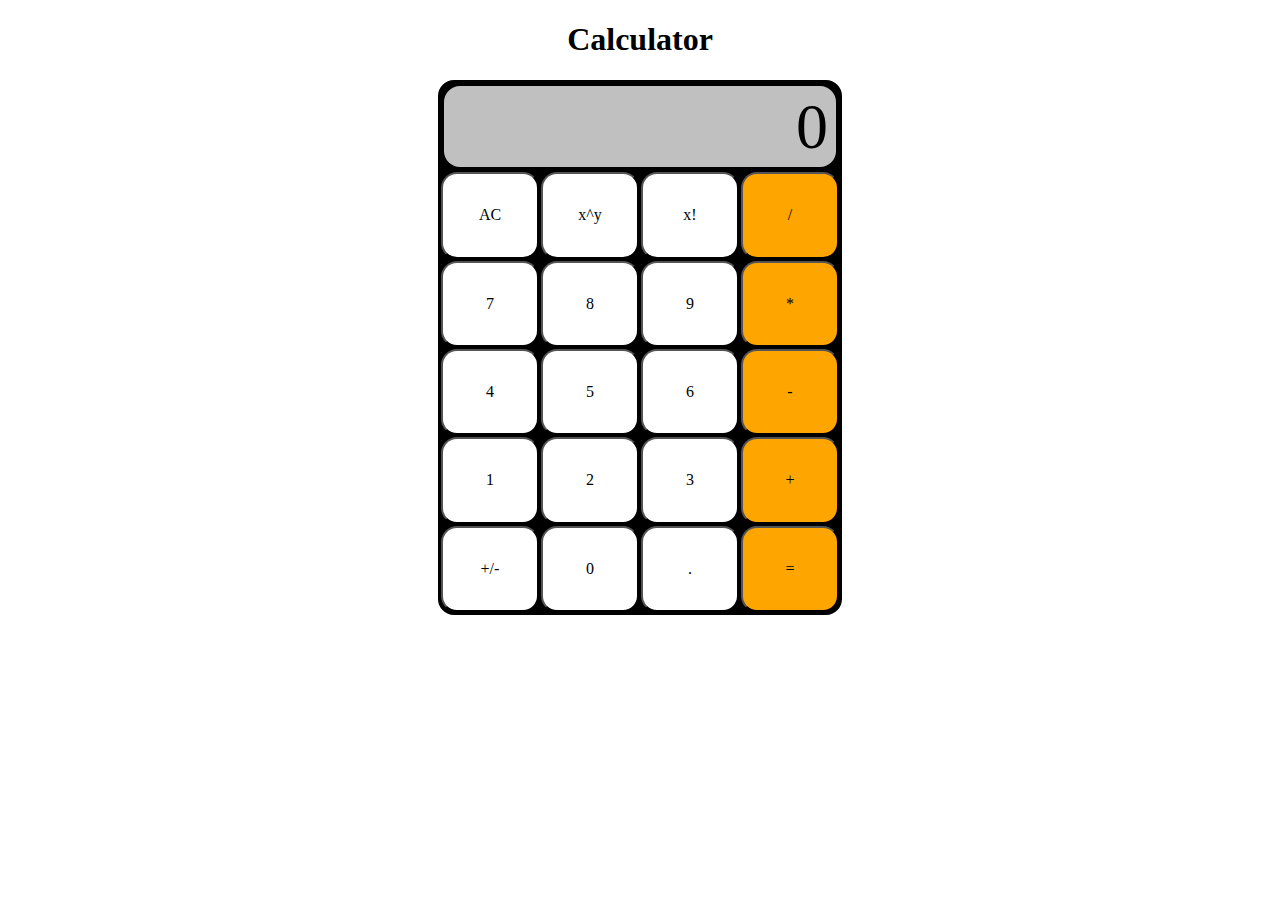
<file: calculator/index.html>
<!DOCTYPE html>
<html lang="en">
<head>
    <meta charset="UTF-8">
    <meta name="viewport" content="width=device-width, initial-scale=1.0">
    <title>Calculator</title>
    <link rel="stylesheet" href="styles/normalize.css">
    <link rel="stylesheet" href="./styles/style.css">
</head>
<body>
    <h1 id="title">Calculator</h1>
    <div id="container">
        <div id="display">0</div>
        <button id="ac" class="btn">AC</button>
        <button id="exp" class="btn">x^y</button>
        <button id="fact" class="btn">x!</button>
        <button id="divide" class="btn op">/</button>

        <button id="7" class="btn num">7</button>
        <button id="8" class="btn num">8</button>
        <button id="9" class="btn num">9</button>
        <button id="multiply" class="btn op">*</button>

        <button id="4" class="btn num">4</button>
        <button id="5" class="btn num">5</button>
        <button id="6" class="btn num">6</button>
        <button id="minus" class="btn op">-</button>

        <button id="1" class="btn num">1</button>
        <button id="2" class="btn num">2</button>
        <button id="3" class="btn num">3</button>
        <button id="plus" class="btn op">+</button>

        <button id="plusminus" class="btn">+/-</button>
        <button id="0" class="btn num">0</button>
        <button id="decimal" class="btn">.</button>
        <button id="equals" class="btn op">=</button>
        <div></div>
    </div>
    <script src="./scripts/main.js"></script>
</body>
</html>
</file>
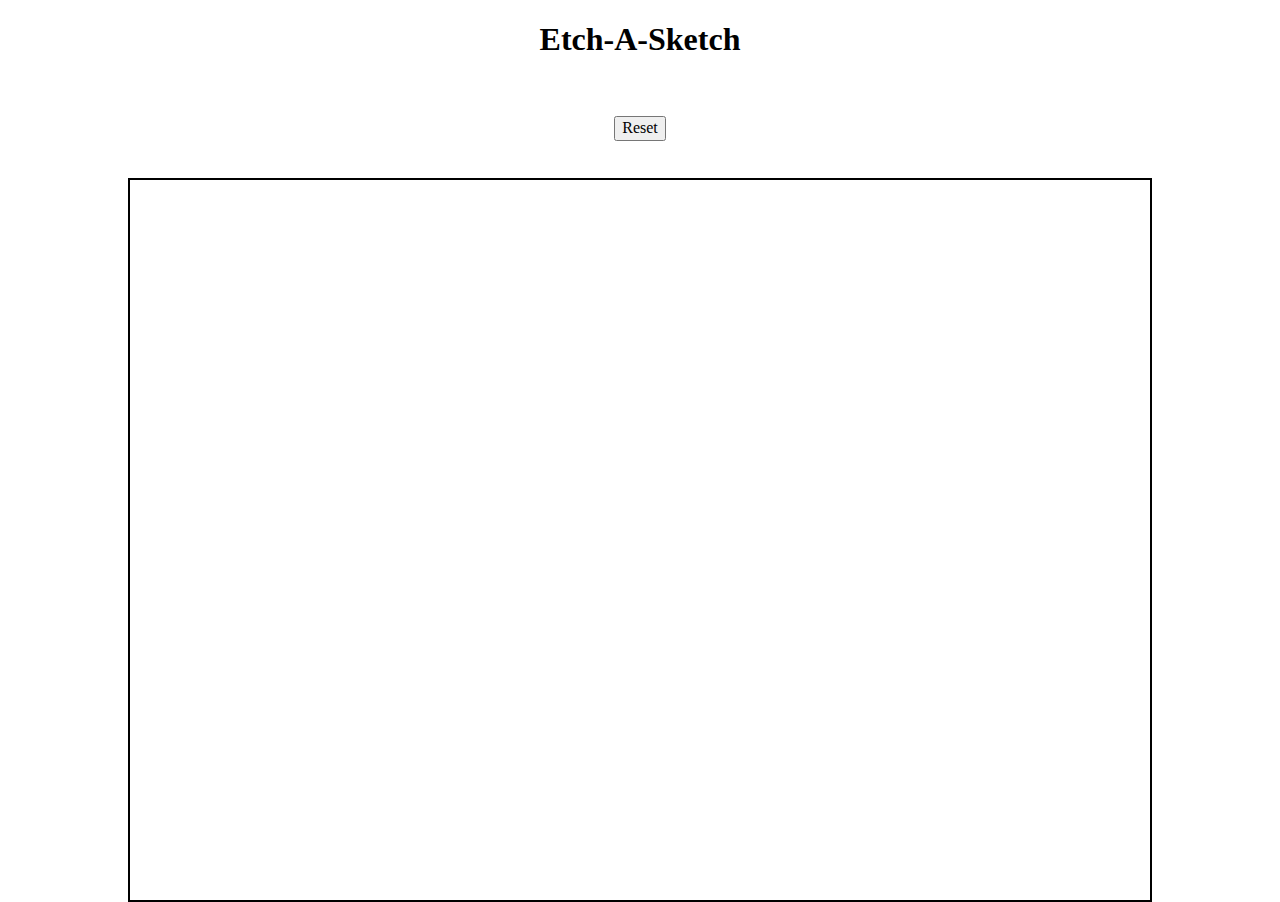
<file: etch-a-sketch/index.html>
<!DOCTYPE html>
<html lang="en">
<head>
    <meta charset="UTF-8">
    <meta name="viewport" content="width=device-width, initial-scale=1.0">
    <title>Etch-A-Sketch</title>
    <link rel="stylesheet" href="./styles/normalize.css">
    <link rel="stylesheet" href="./styles/style.css">
</head>
<body>
    <h1 id="title">
        Etch-A-Sketch
    </h1>
    <br><br>
    <button id="reset">Reset</button>
    <br><br>
    <div id="container">

    </div>
    <script src="./scripts/main.js"></script>
</body>
</html>
</file>
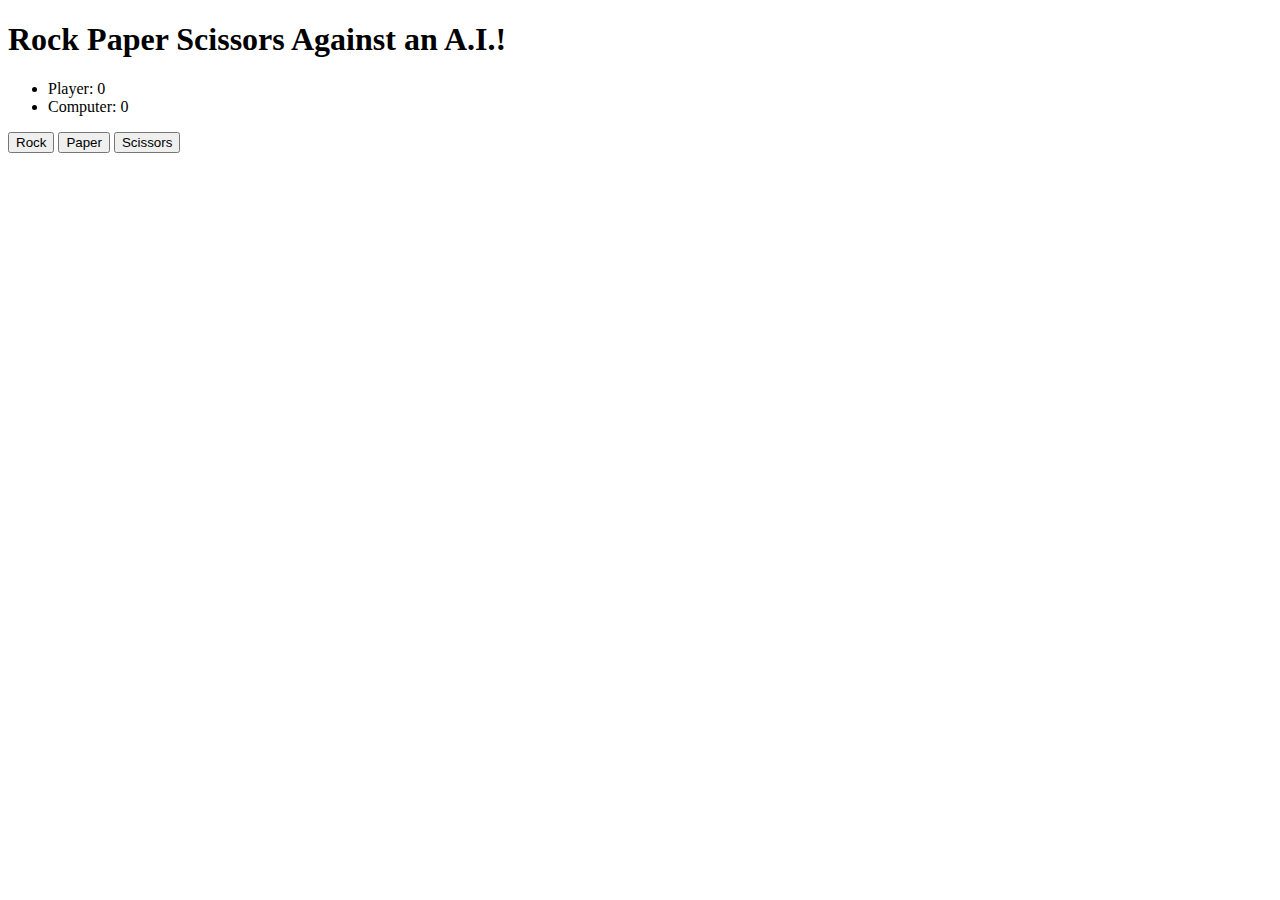
<file: rock-paper-scissors/index.html>
<!DOCTYPE html>
<html lang="en">
<head>
    <meta charset="UTF-8">
    <meta name="viewport" content="width=device-width, initial-scale=1.0">
    <title>Basic RPS</title>
</head>
<body>
    <h1>Rock Paper Scissors Against an A.I.!</h1>
    <div id="score">
        <ul>
            <li id="player">Player: 0</li>
            <li id="computer">Computer: 0</li>
        </ul>
    </div>
    <div id="options">
        <button id="rock">Rock</button>
        <button id="paper">Paper</button>
        <button id="scissors">Scissors</button>
    </div>
    <br>
    <div id="results">
        <ul id="results-list"></ul>
    </div>
    <script src="./scripts/main.js"></script>
</body>
</html>
</file>
<file: calculator/styles/style.css>
body {
    display: grid;
    justify-content: center;
    align-content: center;
    align-items: center;
}

#title {
    text-align: center;
}

#display {
    grid-column: 1 / -1;
    margin: 4px 4px;
    padding: 4px 8px;
    font-size: 64px;
    text-align: right;
    background-color: silver;
    border-radius: 16px;
}

#container {
    display: grid;
    grid-template-columns: repeat(4, 100px);
    margin-left: 30vw;
    margin-right: 30vw;
    background-color: black;
    justify-content: center;
    align-content: center;
    align-items: center;
    border: 2px solid black;
    border-radius: 16px;
}

.btn {
    margin: 1px;
    text-align: center;
    padding: 32px 16px;
    background-color: white;
    border-radius: 16px;
}

.btn:hover {
    max-height: 100%;
    font-weight: bolder;
    background-color: aqua;
}

.op {
    background-color: orange;
}
</file>
<file: etch-a-sketch/styles/style.css>
#title {
    text-align: center;
}

#reset {
    display: block;
    margin-left: auto;
    margin-right: auto;
}

#container {
    display: grid;
    grid-template-columns: auto auto auto auto auto auto;
    max-width: 80vw;
    max-height: 80vh;
    margin-left: 10vw;
    margin-right: 10vw;
    border: 2px solid black;
}

.grid {
    background-color: white;
    padding: 16px;
    text-align: center;
}
</file>
